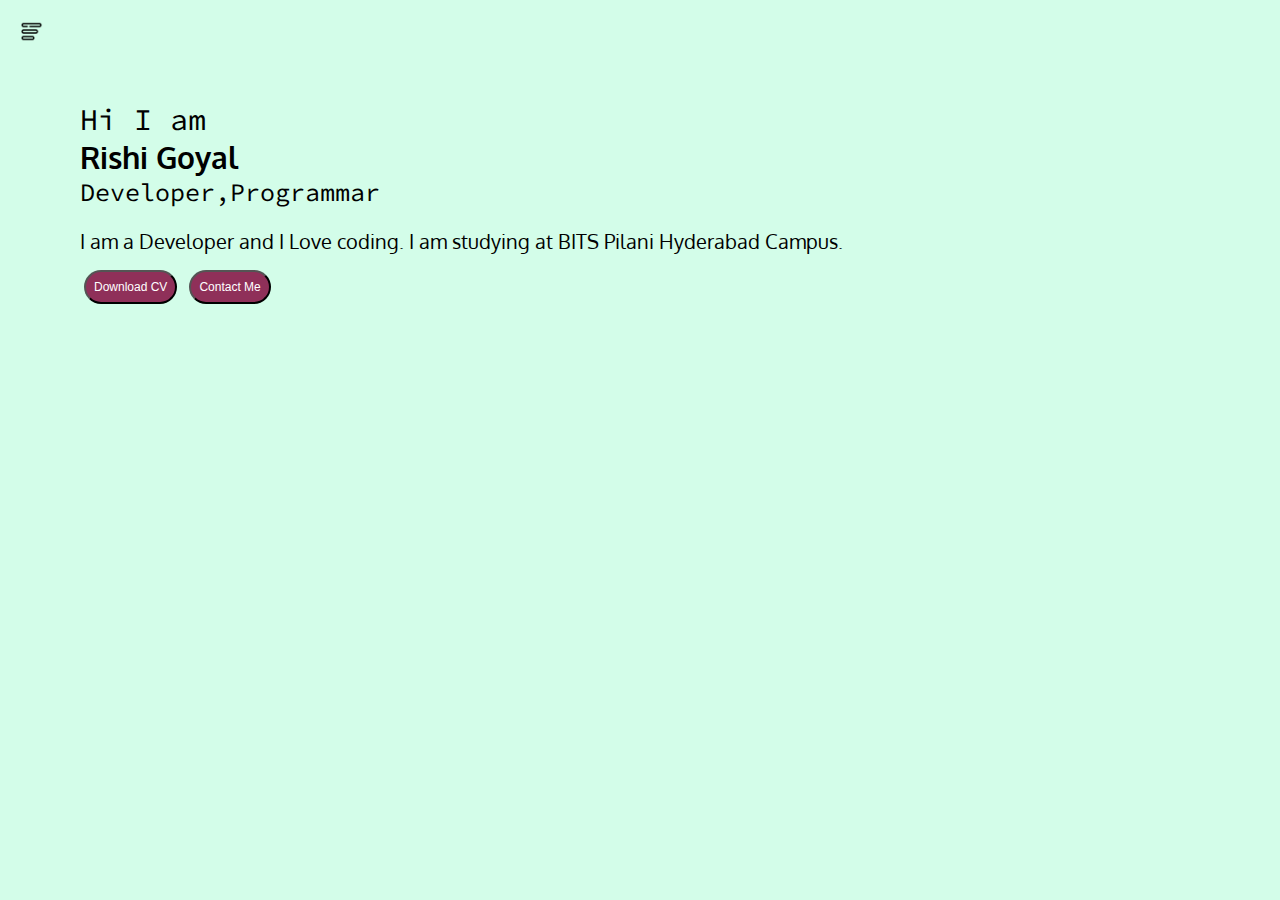
<file: index.html>
<!DOCTYPE html>
<html lang="en">

    <head>
        <meta charset="UTF-8">
        <meta http-equiv="X-UA-Compatible" content="IE=edge">
        <meta name="viewport" content="width=device-width, initial-scale=1.0">
        <title>rishigoyal.com</title>
        <link rel="stylesheet" href="style.css">
    </head>

    <body>
        <div class="container">
            <div class="sidebar sidebarGo">
                <nav>
                    <ul>
                        <li><a href="/MyPortfolio/">Home</a></li>
                        <li><a href="/MyPortfolio/intro.html">About Me</a></li>
                        <!-- <li><a href="/services.html">Services</a></li> -->
                        <li><a href="/MyPortfolio/contact.html">Contact Me</a></li>
                        <!-- <li><a href="/blog.html">Blog</a></li> -->
                    </ul>
                </nav>
            </div>
            <div class="main">
                <div class="hamburger">
                    <img class="ham" src="ham.png" alt=""width="23">
                    <img class="cross" src="cross.png" alt=""width="23">
                </div>
                <div class="infoContainer">
                    <div class="devInfo">
                        <div class="hello">Hi I am </div>
                        <div class="name">Rishi Goyal</div>
                        <div class="about">Developer,Programmar</div>
                        <div class="moreabout">I am a Developer and I Love coding. I am studying at BITS Pilani
                            Hyderabad Campus.</div>
                        <div class="buttons">
                            <a href="/MyPortfolio/cv.txt" target="_blank"> <!--to open in new tab-->
                                <button class="btn">Download CV</button></a>
                            <a href="/MyPortfolio/contact.html"><button class="btn">Contact Me</button></a>
                        </div>
                    </div>
                    <div class="devPic"><img src="rg.jpg" alt="Rishi Goyal"></div>
                </div>
            </div>
        </div>
        <script src="script.js"></script>
    </body>

</html>
</file>
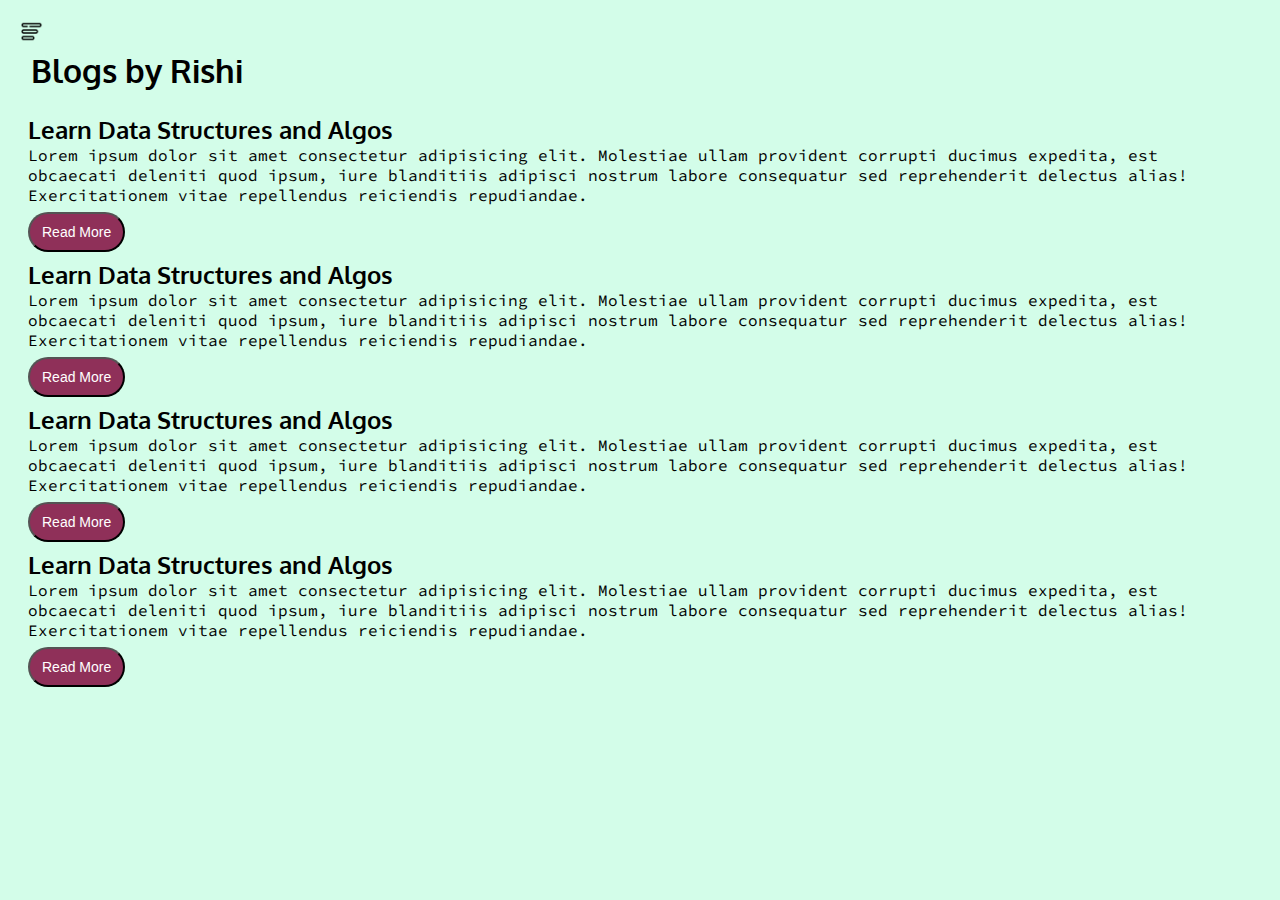
<file: blog.html>
<!DOCTYPE html>
<html lang="en">
<head>
    <meta charset="UTF-8">
    <meta http-equiv="X-UA-Compatible" content="IE=edge">
    <meta name="viewport" content="width=device-width, initial-scale=1.0">
    <title>Rishi Goyal - Web Developer,Programer,ML Enthusiast</title>
    <link rel="stylesheet" href="style.css">
</head>
<body>
    <div class="container">
        <div class="sidebar sidebarGo">
        <nav>
            <ul>
                <li><a href="/MyPortfolio/">Home</a></li>
                <li><a href="/MyPortfolio/intro.html">My Intro</a></li>
                <li><a href="/MyPortfolio/se/MyPortfoliorvices.html">Services</a></li>
                <li><a href="/MyPortfolio/contact.html">Contact Me</a></li>
                <li><a href="/MyPortfolio/blog.html">Blog</a></li>
            </ul>
        </nav>
    </div>
    <div class="main">
        <div class="hamburger">
            <img class="ham" src="ham.png" alt=""width="23">
            <img class="cross" src="cross.png" alt=""width="23">
        </div>
        <div class="blogContainer">
            <h1>Blogs by Rishi</h1>
            <div class="blogItem">
                <h2>Learn Data Structures and Algos</h2>
                <p>Lorem ipsum dolor sit amet consectetur adipisicing elit. Molestiae ullam provident corrupti ducimus expedita, est obcaecati deleniti quod ipsum, iure blanditiis adipisci nostrum labore consequatur sed reprehenderit delectus alias! Exercitationem vitae repellendus reiciendis repudiandae.</p>
                <button class="btn btn-sm">Read More</button>
            </div>
            <div class="blogItem">
                <h2>Learn Data Structures and Algos</h2>
                <p>Lorem ipsum dolor sit amet consectetur adipisicing elit. Molestiae ullam provident corrupti ducimus expedita, est obcaecati deleniti quod ipsum, iure blanditiis adipisci nostrum labore consequatur sed reprehenderit delectus alias! Exercitationem vitae repellendus reiciendis repudiandae.</p>
                <button class="btn btn-sm">Read More</button>
            </div>
            <div class="blogItem">
                <h2>Learn Data Structures and Algos</h2>
                <p>Lorem ipsum dolor sit amet consectetur adipisicing elit. Molestiae ullam provident corrupti ducimus expedita, est obcaecati deleniti quod ipsum, iure blanditiis adipisci nostrum labore consequatur sed reprehenderit delectus alias! Exercitationem vitae repellendus reiciendis repudiandae.</p>
                <button class="btn btn-sm">Read More</button>
            </div>
            <div class="blogItem">
                <h2>Learn Data Structures and Algos</h2>
                <p>Lorem ipsum dolor sit amet consectetur adipisicing elit. Molestiae ullam provident corrupti ducimus expedita, est obcaecati deleniti quod ipsum, iure blanditiis adipisci nostrum labore consequatur sed reprehenderit delectus alias! Exercitationem vitae repellendus reiciendis repudiandae.</p>
                <button class="btn btn-sm">Read More</button>
            </div>
        </div>
   </div>
    </div>
    <script src="script.js"></script>
</body>
</html>
</file>
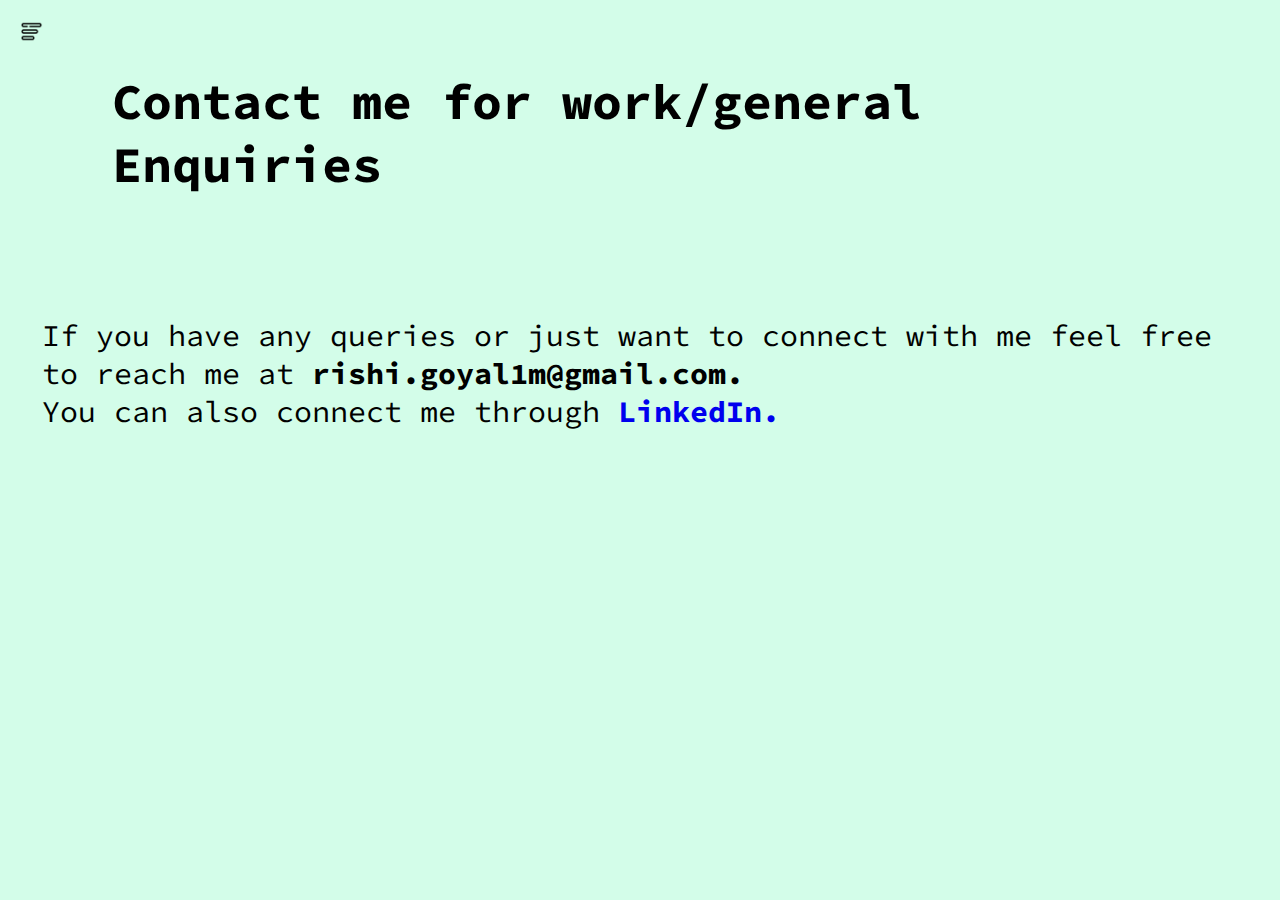
<file: contact.html>
<!DOCTYPE html>
<html lang="en">

    <head>
        <meta charset="UTF-8">
        <meta http-equiv="X-UA-Compatible" content="IE=edge">
        <meta name="viewport" content="width=device-width, initial-scale=1.0">
        <title>Rishi Goyal - Web Developer,Programer,ML Enthusiast</title>
        <link rel="stylesheet" href="style.css">
    </head>

    <body>
        <div class="container">
            <div class="sidebar sidebarGo">
                <nav>
                    <ul>
                        <li><a href="/MyPortfolio/">Home</a></li>
                        <li><a href="/MyPortfolio/intro.html">About Me</a></li>
                        <!-- <li><a href="/services.html">Services</a></li> -->
                        <li><a href="/MyPortfolio/contact.html">Contact Me</a></li>
                        <!-- <li><a href="/blog.html">Blog</a></li> -->
                    </ul>
                </nav>
            </div>
            <div class="main">
                <div class="hamburger">
                    <img class="ham" src="ham.png" alt=""width="23">
                    <img class="cross" src="cross.png" alt=""width="23">
                </div>
                <div class="contactform">
                    <h1>Contact me for work/general Enquiries</h1>
                    <!-- <form>
                        <div class="mb-3">
                            <label for="exampleInputEmail1" class="form-label">Name</label>
                            <input type="name" class="form-control" id="clientemail" aria-describedby="emailHelp">
                        </div>
                        <div class="mb-3">
                            <label for="exampleInputEmail1" class="form-label">Email address</label>
                            <input type="email" class="form-control" id="clientemail" aria-describedby="emailHelp">
                            <div id="emailHelp" class="form-text">We'll never share your email & phone with anyone else.
                            </div>
                        </div>
                        <div class="mb-3">
                            <label for="clientphone" class="form-label">Phone</label>
                            <input type="phone" class="form-control" id="clientphone">
                        </div>
                        <div class="mb-3">
                            <label for="exampleInputEmail1" class="form-label">Enquiry</label>
                            <input type="name" class="form-control" id="clientemail" aria-describedby="emailHelp">
                        </div>
                        <div class="mb-3" id="form-check">
                            <input type="checkbox" class="form-check-input" id="isclient">
                            <label class="form-check-label" for="isclient">I want you to work on a project with
                                me</label>
                            </div>
                            <button type="submit" class="btn btn-sm">Submit</button>
                        </form> -->
                    <p id="My">If you have any queries or just want to connect with me feel free to reach me at<strong> rishi.goyal1m@gmail.com.</strong> <br>
                        You can also connect me through <a href="https://www.linkedin.com/in/rishigoyal082611/" target="_blank" style="text-decoration: none;"><strong>LinkedIn.</strong></a></p>
                </div>
            </div>
        </div>
        <script src="script.js"></script>
    </body>

</html>
</file>
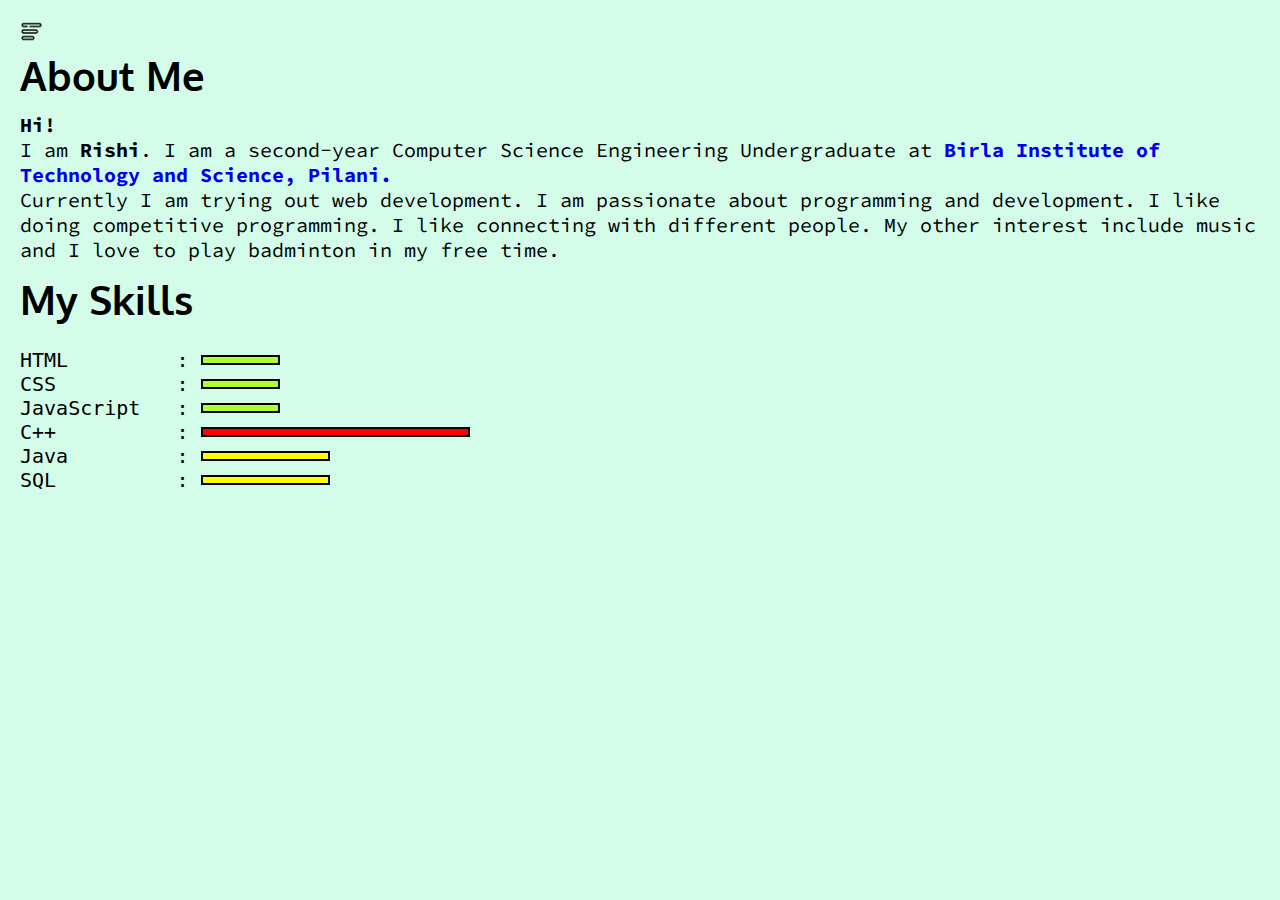
<file: intro.html>
<!DOCTYPE html>
<html lang="en">

    <head>
        <meta charset="UTF-8">
        <meta http-equiv="X-UA-Compatible" content="IE=edge">
        <meta name="viewport" content="width=device-width, initial-scale=1.0">
        <title>Rishi Goyal - Web Developer,Programer,ML Enthusiast</title>
        <link rel="stylesheet" href="style.css">
    </head>

    <body>
        <div class="container">
            <div class="sidebar sidebarGo">
                <nav>
                    <ul>
                        <li><a href="/MyPortfolio/">Home</a></li>
                        <li><a href="/MyPortfolio/intro.html">About Me</a></li>
                        <!-- <li><a href="/services.html">Services</a></li> -->
                        <li><a href="/MyPortfolio/contact.html">Contact Me</a></li>
                        <!-- <li><a href="/blog.html">Blog</a></li> -->
                    </ul>
                </nav>
            </div>
            <div class="main">
                <div class="hamburger">
                    <img class="ham" src="ham.png" alt=""width="23">
                    <img class="cross" src="cross.png" alt=""width="23">
                </div>
                <div class="intro">
                <h2>About Me</h2>
                <p><b>Hi!</b> <br> I am <b>Rishi</b>. I am a second-year Computer Science Engineering Undergraduate at <a style="text-decoration: none;" href="https://www.bits-pilani.ac.in/" class="">
                     <strong>Birla Institute of Technology and Science, Pilani.</strong></a><br>Currently I am trying out web development. I am passionate about programming and development. I like doing competitive programming. I like connecting with different people. My other interest include music and I love to play badminton in my free time. 
                </p>
                <h2>My Skills</h2>
                <div class="skillContainer">
                    <div class="skillItem"><pre>HTML         : </pre><div class="skill t5"></div></div>
                    <div class="skillItem"><pre>CSS          : </pre><div class="skill t5"></div></div>
                    <div class="skillItem"><pre>JavaScript   : </pre><div class="skill t5"></div></div>
                    <div class="skillItem"><pre>C++          : </pre><div class="skill hundered"></div ></div>
                    <div class="skillItem"><pre>Java         : </pre><div class="skill fifty"></div></div>
                    <div class="skillItem"><pre>SQL          : </pre><div class="skill fifty"></div></div>
                </div>
                <!-- TO DO: create a galery for my projects -->
            </div>
            </div>
        </div>
        <script src="script.js"></script>
    </body>

</html>
</file>
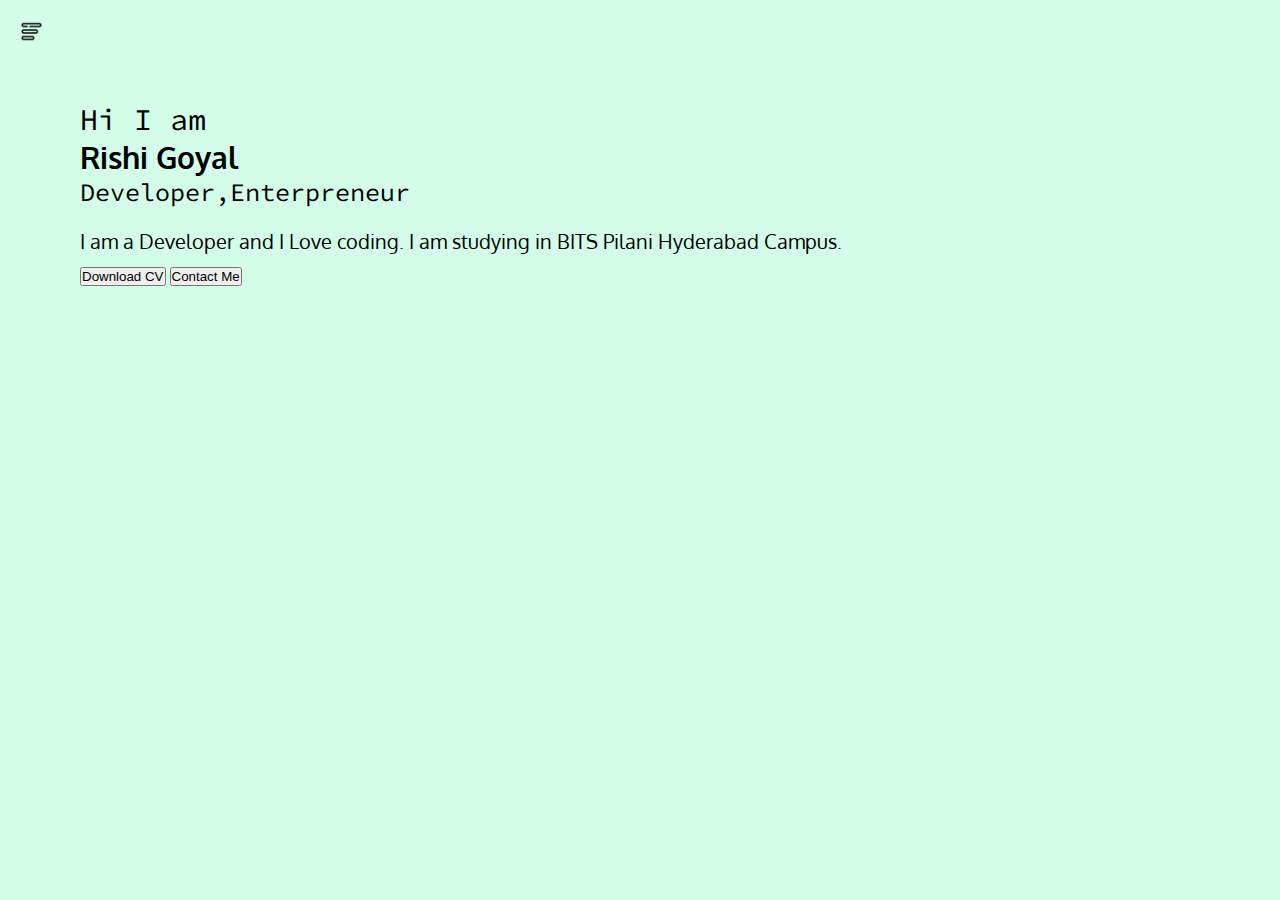
<file: services.html>
<!DOCTYPE html>
<html lang="en">
<head>
    <meta charset="UTF-8">
    <meta http-equiv="X-UA-Compatible" content="IE=edge">
    <meta name="viewport" content="width=device-width, initial-scale=1.0">
    <title>Rishi Goyal - Web Developer,Programer,ML Enthusiast</title>
    <link rel="stylesheet" href="style.css">
</head>
<body>
    <div class="container">
        <div class="sidebar sidebarGo">
        <nav>
            <ul>
                <li><a href="/MyPortfolio/">Home</a></li>
                <li><a href="/MyPortfolio/intro.html">My Intro</a></li>
                <li><a href="/MyPortfolio/services.html">Services</a></li>
                <li><a href="/MyPortfolio/contact.html">Contact Me</a></li>
                <li><a href="/MyPortfolio/blog.html">Blog</a></li>
            </ul>
        </nav>
    </div>
    <div class="main">
        <div class="hamburger">
            <img class="ham" src="ham.png" alt=""width="23">
            <img class="cross" src="cross.png" alt=""width="23">
        </div>
        <div class="infoContainer">
            <div class="devInfo">
                <div class="hello">Hi I am </div>
                <div class="name">Rishi Goyal</div>
                <div class="about">Developer,Enterpreneur</div>
                <div class="moreabout">I am a Developer and I Love coding. I am studying in BITS Pilani Hyderabad Campus.</div>
                <div class="buttons">
                    <button>Download CV</button>
                    <button>Contact Me</button>
                </div>
            </div>
            <div class="devPic"><img src="dev.png" alt="Rishi Goyal"></div>
        </div>
   </div>
    </div>
    <script src="script.js"></script>
</body>
</html>
</file>
<file: style.css>
@import url('https://fonts.googleapis.com/css2?family=Oxygen:wght@300&display=swap');
@import url('https://fonts.googleapis.com/css2?family=Oxygen:wght@300&family=Source+Code+Pro:ital,wght@0,300;1,200&display=swap');
*{
    /* background-color: #ffe1e1; */
    margin: 0;
    padding: 0;
}
.sidebar{
    position: absolute;
    background-color: #ffe6dc;
    /* width: 350px; */
    font-family: 'Oxygen', sans-serif;
    height: 100%;
    transition: transform 0.3s ease-in;
    
}
.sidebar nav{
    height: 100%;
    padding: 45px;
}
.sidebar nav li{
    list-style: none;
    font-size: 30px;
    padding: 33px 0;
}
.sidebar nav li a{
    text-decoration: none;
    color: black;
}
.main{
    /* background-color: yellow; */
    width: 100vw;
    height: 100vh;
    background-color: #d3fde9;
}
.container{
    display: flex;
}
.infoContainer{
    /* background-color: purple; */
    height: 50vh;
    width: 70vw;
    margin:150px;
    display: flex;
    justify-content:space-around;
}
.devInfo {
    font-size: 16px;
    display: flex;
    justify-content:center;
    flex-direction: column;
    font-family: 'Source Code Pro', monospace;
}
.hello{
    font-size: 3em;
}
.name{
    font-size: 3em;
    font-weight: bold;
    font-family: 'Oxygen', sans-serif;
}
.about{
    font-size: 2.5em;
}
.moreabout{
    font-size: 2em;
    margin-top: 20px;
    font-family: 'Oxygen', sans-serif;
}
.buttons{
    margin-top: 2.2em;
    font-size: 10px;
}
.btn{
    padding: 8px;
    border-radius: 30px;
    color: white;
    background-color: #8e2e57fc;
    font-size: 2em;
    margin: 3px 4px;
    cursor: pointer;
}
.btn-sm{
    font-size: 14px;
    padding: 10px 12px;
    margin: 7px 0px; 
}
.btn:hover{
    background-color: white;
    color: #8e2e57fc;
}
.devPic img{
    margin-top: 30px;
    height: 40vh;
    border-radius: 150px;
    
}

.contactform{
    text-decoration: none;
    padding: 0 34px;
    font-family: 'Oxygen', sans-serif;
    margin: 10px 88px;
}
.contactform h1{
    margin: 70px;
    font-size: 50px;
    font-family: 'Source Code Pro', monospace;
    /* padding: 12px 0; */
}
.contactform form div{
    padding: 20px 0;
    display: flex;
    flex-direction: column;
}
#My{
    margin: 120px 0;
    font-size: 30px;
}
.contactform form div input{
    /* width: 16vw; */
    border-radius: 5px;
    margin: 5px 0 0 0;
    padding: 4px;
}

#emailHelp{
    font-size: 11px;
    color: #372f61;
    margin: 0 5px
}
#form-check{
    flex-direction: row;
}
#form-check input{
    width: 25px;
    margin: 5px 2px 5px 0px
}
.blogItem {
    margin: 0 20px;
    font-family: 'Oxygen', sans-serif;
}
.blogContainer{
    margin: 88px;
}
h1{
    font-family: 'Oxygen', sans-serif;
    margin: 23px;
}
p{
    font-family: 'Source Code Pro', monospace;
}
.intro{
    margin: 88px;
}
.intro h2{
    font-size: 40px;
    font-family: 'Oxygen', sans-serif;
    margin: 12px;
}
.intro p{
    font-size: 20px;
    font-family: 'Source Code Pro', monospace;
    margin: 12px;
}
.skillContainer{
    font-size: 20px;
    padding: 12px;
    font-family: 'Source Code Pro', monospace;
    font-weight: 50;
}
.skillItem{
    display: flex;
    align-items: center;
}
.skill{
    width: 245px;
    height: 6px;
    background-color: red;
    border: 2px solid black;
}
.hundered{
    width: 265px;
    background-color: red;
}
.fifty{
    width: 125px;
    background-color: yellow;
}
.t5{
    width: 75px;
    background-color: greenyellow;
}
.sidebarGo{
    transform: translate(-350px, 0px);
    position: absolute
}
.hamburger{
    position: absolute;
    cursor: pointer;
    left: 10px;
    top: 10px;
}
.ham{
    margin-top: 10px;
    margin-left: 10px;
}
.cross{
    margin-left: 199px;
    margin-top: 10px;
}
@media (max-width: 1300px){
/* *{
    background-color: rgb(242, 114, 114);
} */
.devPic{
    display: none;
}
/* .sidebar{
    transform: translate(-350px, 0px);
    position: absolute
} */
.buttons{
    font-size: 6px;
}
.intro,.blogContainer,.contactform{
    margin: 50px 8px;
}
.devInfo{
    font-size: 10px;
}
.infoContainer{
    margin: 100px 80px;
    display: block;
}
}
</file>
